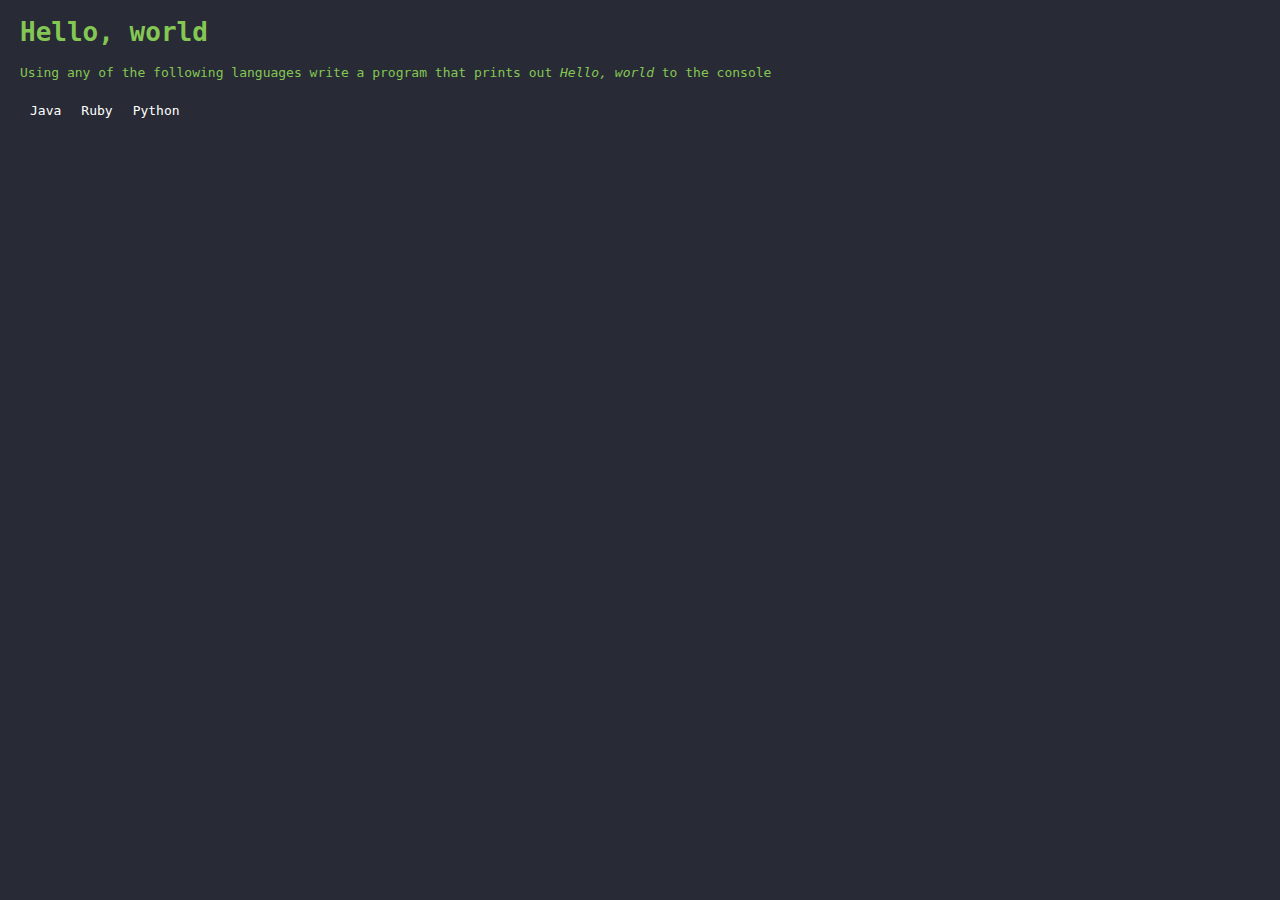
<file: index.html>
<!DOCTYPE html> <!--This single line specifies that the file is using HTML v5  -->
<html> <!--this is the root of the document and contain exactly two parts  -->
    <head> <!-- The head specifies the metadat for the doc and contgains no visual excpet for <title> -->
        <title> Hello, hello</title> <!--The title is the metakey -->
        <link rel="stylesheet" href="css/styles-2.css"/>
            <script src="js/update.js" defer></script>
    </head>


    <body>
        <h1>Hello, world</h1>

        <p>Using any of the following languages write a program
            that prints out <em>Hello, world</em>
            to the console</p>

        <ul id="languages"> 
            <li>Java</li>
            <li>Ruby</li>
            <li>Python</li>
        </ul>
        <p id="selection"></p>
    </body>
</html>
</file>
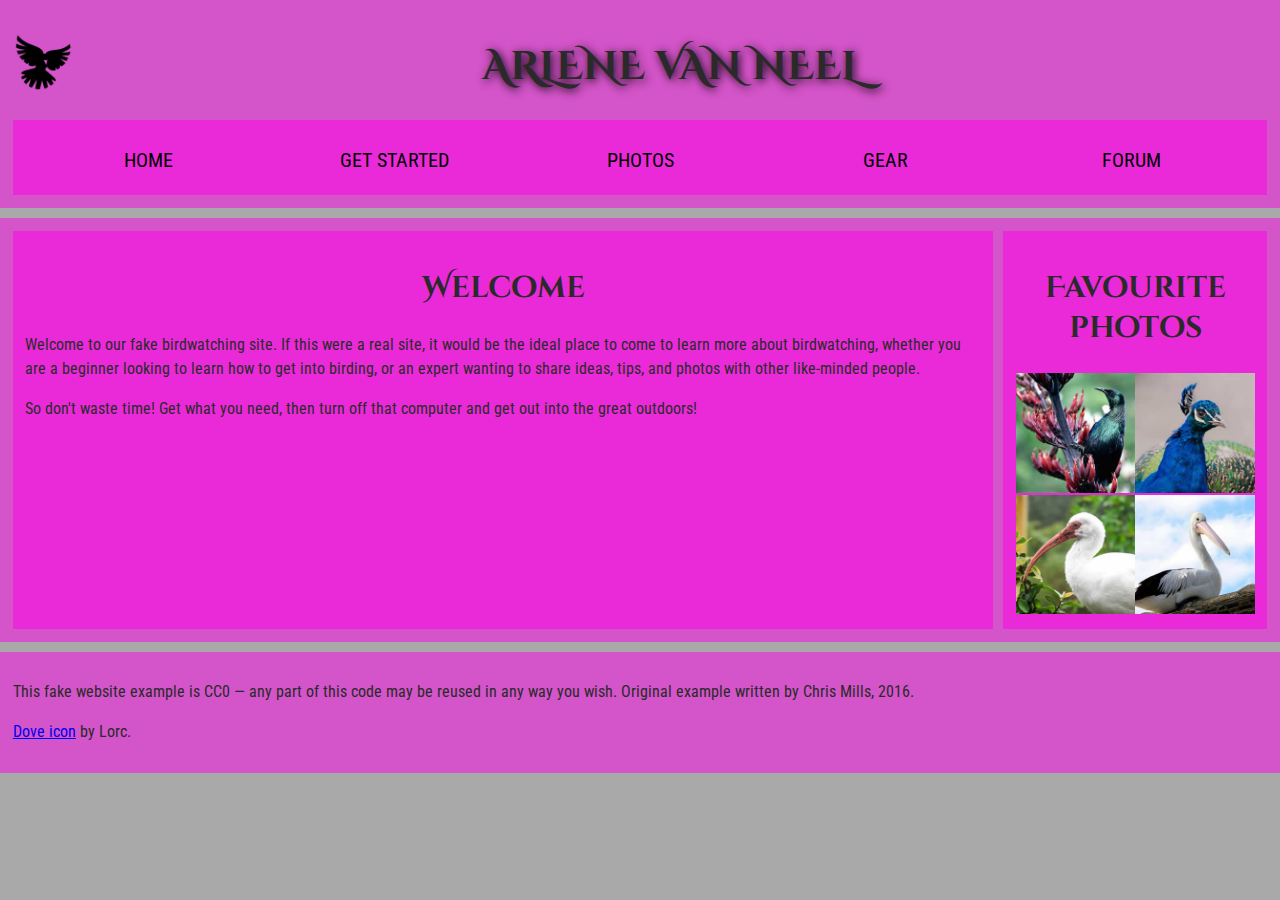
<file: assets/assets/index.html>
<!DOCTYPE html>
<html lang="en">
  <head>
    <meta charset="utf-8">
    <title> LOL </title>
    <link href="https://fonts.googleapis.com/css?family=Roboto+Condensed:300%7CCinzel+Decorative:700" rel="stylesheet">
    <link href="style.css" rel="stylesheet"/>

    <!--[if lt IE 9]>
      <script src="https://cdnjs.cloudflare.com/ajax/libs/html5shiv/3.7.3/html5shiv.js"></script>
    <![endif]-->
  </head>

  <body>
      <!-- Header Section -->
      <header> 
        <!-- Site Logo -->
        <img src="dove.png" alt="a simple dove logo">
        <!-- Main Title -->
        <h1> Arlene van Neel </h1>
        
        <!-- Navigation Menu -->
        <nav>
          <ul>
            <li><span>Home</span></li>
            <li><a href="#">Get started</a></li>
            <li><a href="#">Photos</a></li>
            <li><a href="#">Gear</a></li>
            <li><a href="#">Forum</a></li>
          </ul>
        </nav>
      </header>
      
      <!-- main -->
      <main>
        <!-- Main Content Block -->
        <article>
          <h2>Welcome</h2>
          <p>Welcome to our fake birdwatching site. If this were a real site, it would be the ideal place to come to learn more about birdwatching, whether you are a beginner looking to learn how to get into birding, or an expert wanting to share ideas, tips, and photos with other like-minded people.</p>
          <p>So don't waste time! Get what you need, then turn off that computer and get out into the great outdoors!</p>
        </article>

        <aside>
          <h2>Favourite photos</h2>
          <a href="favorite-1.jpg"><img src="favorite-1_th.jpg" alt="Small black bird, black claws, long black slender beak, links to larger version of the image"></a>
          <a href="favorite-2.jpg"><img src="favorite-2_th.jpg" alt="Top half of a pretty bird with bright blue plumage on neck, light colored beak, blue headdress, links to larger version of the image"></a>
          <a href="favorite-3.jpg"><img src="favorite-3_th.jpg" alt="Top half of a large bird with white plumage, very long curved narrow light colored break, links to larger version of the image"></a>
          <a href="favorite-4.jpg"><img src="favorite-4_th.jpg" alt="Large bird, mostly white plumage with black plumage on back and rear, long straight white beak, links to larger version of the image"></a>
        </aside>  
      </main>

      <!-- Footer Section -->
      <footer>
        <p>This fake website example is CC0 — any part of this code may be reused in any way you wish. Original example written by Chris Mills, 2016.</p>
        <p><a href="http://game-icons.net/lorc/originals/dove.html">Dove icon</a> by Lorc.</p>
      </footer>
  </body>
</html>
</file>
<file: css/styles-2.css>
/* Setting the style for the body means that all text content will 
default to the specified style 
*/

body {
    /* All text will be 20px from the left */
    margin-left: 20px;

    /* Make the backgrounf a dark grey */
    background-color: #282a35;

    /*  Change all text to be monospaced font by default */
    font-family: monospace;

    /* Make the font colour a shade of green */
    color: #84c754;
}

/* Style the unordered list */
ul {
    /*  DIsable the bullet point markers on the list items */
    list-style-type: none;

    /* Remove any existing margin and padding space */
    margin: 0;
    padding: 0;

    /* Force anything that comes after the list to be below it */
    overflow: hidden;
}

/* Style each list item of every unordered list */

ul li {
    /* Position left horizontally (instead of vertically one below the other) */
    float: left;

    /* Pad 10px all around the text */
    padding: 10px;

    /* Make the font coloyr white */
    color: white;
}

/* Decalre the stule when the mouse is hovered over a lust item */

li:hover {
    /* Change the font colour to black */
    color: black;

    /* And change the background colour to a shade of green */
    background-color: #84c754;
}
</file>
<file: assets/assets/style.css>
/* || General setup */

/* Resetting margins and padding for all elements */
html, body {
  margin: 0;
  padding: 0;
}

/* Setting the base font size and background colour for the entire page */
html {
  font-size: 10px;
  background-color: #a9a9a9;
}

/* Setting body width, min-width, and centering it horizontally */
body {
  width: 100%;
  min-width: 800px;
  margin: 0 auto;
}

/* || typography */

/* Heading fonts and colors */
h1, h2, h3 {
  font-family: 'Cinzel Decorative', cursive;
  color: #2a2a2a;
}

/* Paragraph, inut and list item font and colours */
p, input, li {
  font-family: 'Roboto Condensed', sans-serif;
  color: #2a2a2a;
}

/* Styling for the main page title (h1) */
h1 {
  font-size: 4rem;
  text-align: center;
  text-shadow: 2px 2px 10px black;
}

/* Styling for secondary headings (h2 and h3) */
h2 {
  font-size: 3rem;
  text-align: center;
}

h3 {
  font-size: 2.2rem;
}

/* Styling for paragraphs and list items */
p, li {
  font-size: 1.6rem;
  line-height: 1.5;
}

/* || header layout */
/* Styling for the header section, including logo and navigation  */

/* Header container */
header {
  margin-bottom: 10px;
  display: flex;
  flex-flow: row wrap;
}

/* Background styling for header and other main sections */
body > * {
  background-color: red;
  padding: 1%;
}

main, header, nav, article, aside, footer, section {
  background-color: rgba(255, 0, 234, 0.5);
  padding: 1%;
}

/* Styling for the main title (h1) within the header */
h1 {
  flex: 5;
  text-transform: uppercase;
}

/* Styling for the site logo */
header img {
  display: block;
  height: 60px;
  padding-top: 20.15px;
}

/* Styling fo rnavigation menu */
nav {
  height: 50px;
  flex: 100%;
  display: flex;
}

nav ul {
  padding: 0;
  list-style-type: none;
  flex: 2;
  display: flex;
}

nav li {
  display: inline;
  text-align: center;
  flex: 1;
}

/* Styling for navigation links and spans */
nav a, nav span {
  display: inline-block;
  font-size: 2rem;
  height: 3rem;
  line-height: 1.7;
  text-transform: uppercase;
  text-decoration: none;
  color: black;

}

/* || main layout styles */

/* Main content styling */
main {
  display: flex;
}

/* Main article and sidebar */
article, section {
  flex: 4;
}

/* Sidebar styling */
aside {
  flex: 1;
  margin-left: 10px;
  padding: 1%;
}

/* Styling for links inside sidebar */
aside a {
  display: block;
  float: left;
  width: 50%;
}

/* Styling for images in sidebar */
aside img {
  max-width: 100%;
}

/* Styling for footer */
footer {
  margin-top: 10px;
}
</file>
